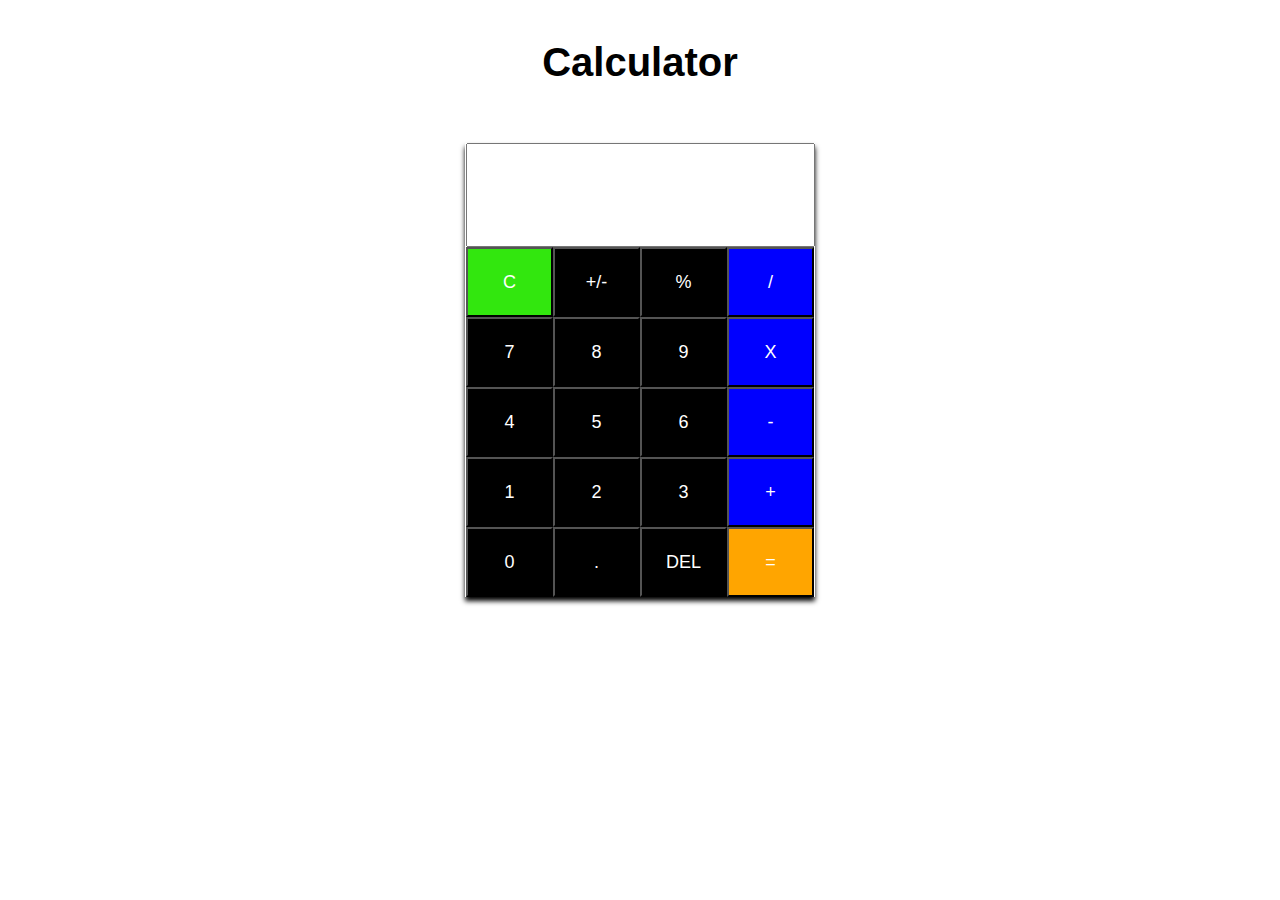
<file: index.html>
<!DOCTYPE html>
<html lang="en">
<head>
    <meta charset="UTF-8">
    <meta http-equiv="X-UA-Compatible" content="IE=edge">
    <meta name="viewport" content="width=device-width, initial-scale=1.0">
    <title>index</title>
    <link rel="stylesheet" href="style.css">

</head>
<body>
    <h1>Calculator</h1><br>
    <div id="card">
        <div class="calc-heder">
        <input type="text" id="result" maxlength="16" readonly="">
        </div>
        <div>
            <input type="button" class="btn" style="background-color: rgb(50, 231, 14)" value="C" onclick="clearResult()">
            <input type="button" class="btn" value="+/-" onclick="insertNumber('+/-')">
            <input type="button" class="btn" value="%" onclick="insertNumber('%')">
            <input type="button" class="btn btn-style" value="/" onclick="insertNumber('/')">
        </div>
        <div>
            <input type="button" class="btn" value="7" onclick="insertNumber(7)" >
            <input type="button" class="btn" value="8" onclick="insertNumber(8)">
            <input type="button" class="btn" value="9" onclick="insertNumber(9)">
             <input type="button" class="btn btn-style" value="X" onclick="insertNumber('*')" >
        </div>
        <div>
            <input type="button" class="btn" value="4" onclick="insertNumber(4)">
            <input type="button" class="btn" value="5" onclick="insertNumber(5)">
            <input type="button" class="btn" value="6" onclick="insertNumber(6)">
            <input type="button" class="btn btn-style" value="-" onclick="insertNumber('-')">
        </div>
        <div>
            <input type="button" class="btn" value="1" onclick="insertNumber(1)">
            <input type="button" class="btn" value="2" onclick="insertNumber(2)">
            <input type="button" class="btn" value="3" onclick="insertNumber(3)">
            <input type="button" class="btn btn-style" value="+" onclick="insertNumber('+')">
        </div>
        <div>
            <input type="button" class="btn" value="0" onclick="insertNumber(0)">
            <input type="button" class="btn" value="." onclick="insertNumber('.')">
            <input type="button" class="btn" value="DEL" onclick="deletNumbers()">
            <input type="button" class="btn" style="background-color: orange;" value="=" onclick="calculate()">
        </div>
       
    </div>
    <script src="https://ajax.googleapis.com/ajax/libs/jquery/3.6.0/jquery.min.js"></script>
    <script src="index.js"></script>
    
</body>
</html>
</file>
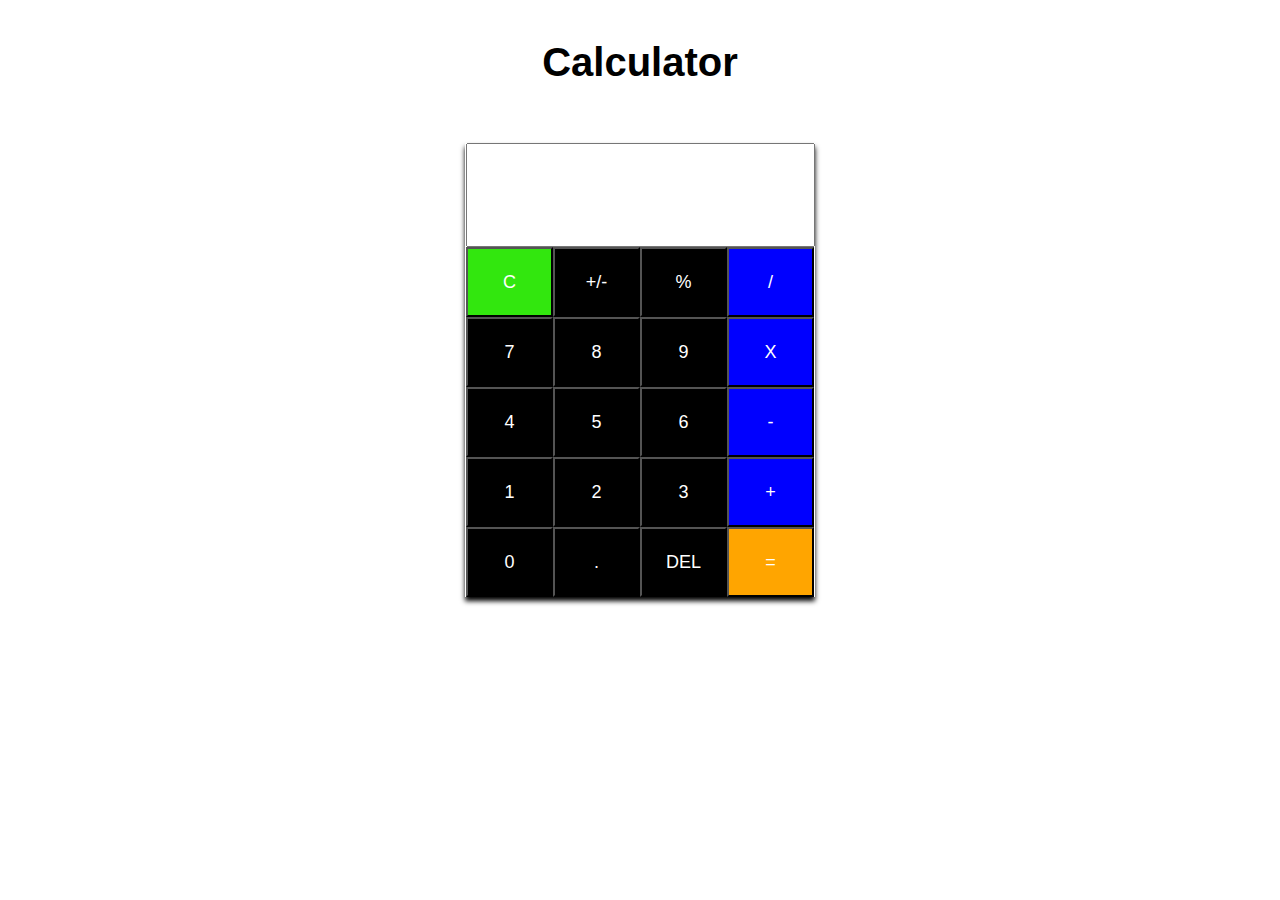
<file: JQuary Calculator.html>
<!DOCTYPE html>
<html lang="en">
<head>
    <meta charset="UTF-8">
    <meta http-equiv="X-UA-Compatible" content="IE=edge">
    <meta name="viewport" content="width=device-width, initial-scale=1.0">
    <title>Calculator</title>
    <link rel="stylesheet" href="style.css">
    <style>
        *{
            margin: 0px;
            padding: 0px;
        }
        h1{
            text-align: center;
        }
        #card{
            max-width: 350px;
            box-sizing: border-box;
            text-align: center;
            box-shadow: 0 4px 5px 0 black;
            margin: 0 auto;
            transition: 0.2s;
            font-size: 0;
        
        }
        #card:hover{
            box-shadow: 0 16px 32px 0;
        }
        #result{
            font-size: 32px;
            letter-spacing: 2px;
            width: 335px;
            height: 100px;
            font-weight: bold;
            padding: 0 5px;
        }
        .btn{
            width: 87px;
            height: 70px;
            font-size: 18px;
            color: white;
            background-color: black;
        }
        .btn:hover{
            background-color: rgb(6, 255, 6);
        
        }
    
        .btn-style{
            background-color: blue;
        }
    </style>
</head>
<body>
    <h1>Calculator</h1><br>
    <div id="card">
        <div class="calc-heder">
        <input type="text" id="result" maxlength="16" readonly="">
        </div>
        <div>
            <input type="button" class="btn" style="background-color: rgb(50, 231, 14)" value="C" onclick="clearResult()">
            <input type="button" class="btn" value="+/-" onclick="insertNumber('+/-')">
            <input type="button" class="btn" value="%" onclick="insertNumber('%')">
            <input type="button" class="btn btn-style" value="/" onclick="insertNumber('/')">
        </div>
        <div>
            <input type="button" class="btn" value="7" onclick="insertNumber(7)" >
            <input type="button" class="btn" value="8" onclick="insertNumber(8)">
            <input type="button" class="btn" value="9" onclick="insertNumber(9)">
             <input type="button" class="btn btn-style" value="X" onclick="insertNumber('*')" >
        </div>
        <div>
            <input type="button" class="btn" value="4" onclick="insertNumber(4)">
            <input type="button" class="btn" value="5" onclick="insertNumber(5)">
            <input type="button" class="btn" value="6" onclick="insertNumber(6)">
            <input type="button" class="btn btn-style" value="-" onclick="insertNumber('-')">
        </div>
        <div>
            <input type="button" class="btn" value="1" onclick="insertNumber(1)">
            <input type="button" class="btn" value="2" onclick="insertNumber(2)">
            <input type="button" class="btn" value="3" onclick="insertNumber(3)">
            <input type="button" class="btn btn-style" value="+" onclick="insertNumber('+')">
        </div>
        <div>
            <input type="button" class="btn" value="0" onclick="insertNumber(0)">
            <input type="button" class="btn" value="." onclick="insertNumber('.')">
            <input type="button" class="btn" value="DEL" onclick="deletNumbers()">
            <input type="button" class="btn" style="background-color: orange;" value="=" onclick="calculate()">
        </div>
       
    </div>



    <script src="https://ajax.googleapis.com/ajax/libs/jquery/3.6.0/jquery.min.js"></script>
    <script>
        var resultField=$("#result");
        function insertNumber(number){
            var existingNumbers= resultField.val();
            resultField.val(existingNumbers+ number)
        }

        function clearResult(){
            resultField.val("");

        }

        function calculate(){
        var result=eval(resultField.val()) 
        resultField.val(result);

        }
        function deletNumbers(){
        var presentValue= resultField.val();
        if(presentValue!='')
        resultField.val(resultField.val().slice(0,-1));
        }

    </script>
</body>
</html>
</file>
<file: style.css>
* {
	margin: 0px;
	padding: 0px;
	font-family: sans-serif;
}
h1 {
	text-align: center;
	margin: 40px 0px;
	font-weight: 700;
	font-size: 2.5rem;
}
#card {
	max-width: 350px;
	box-sizing: border-box;
	text-align: center;
	box-shadow: 0 4px 5px 0 black;
	margin: 0 auto;
	transition: 0.2s;
	font-size: 0;
}
#card:hover {
	box-shadow: 0 16px 32px 0;
}
#result {
	font-size: 32px;
	letter-spacing: 2px;
	width: 335px;
	height: 100px;
	font-weight: bold;
	padding: 0 5px;
	outline: none;
}
.btn {
	width: 87px;
	height: 70px;
	font-size: 18px;
	color: white;
	background-color: black;
}
.btn:hover {
	background-color: rgb(6, 255, 6);
}

.btn-style {
	background-color: blue;
}
</file>
